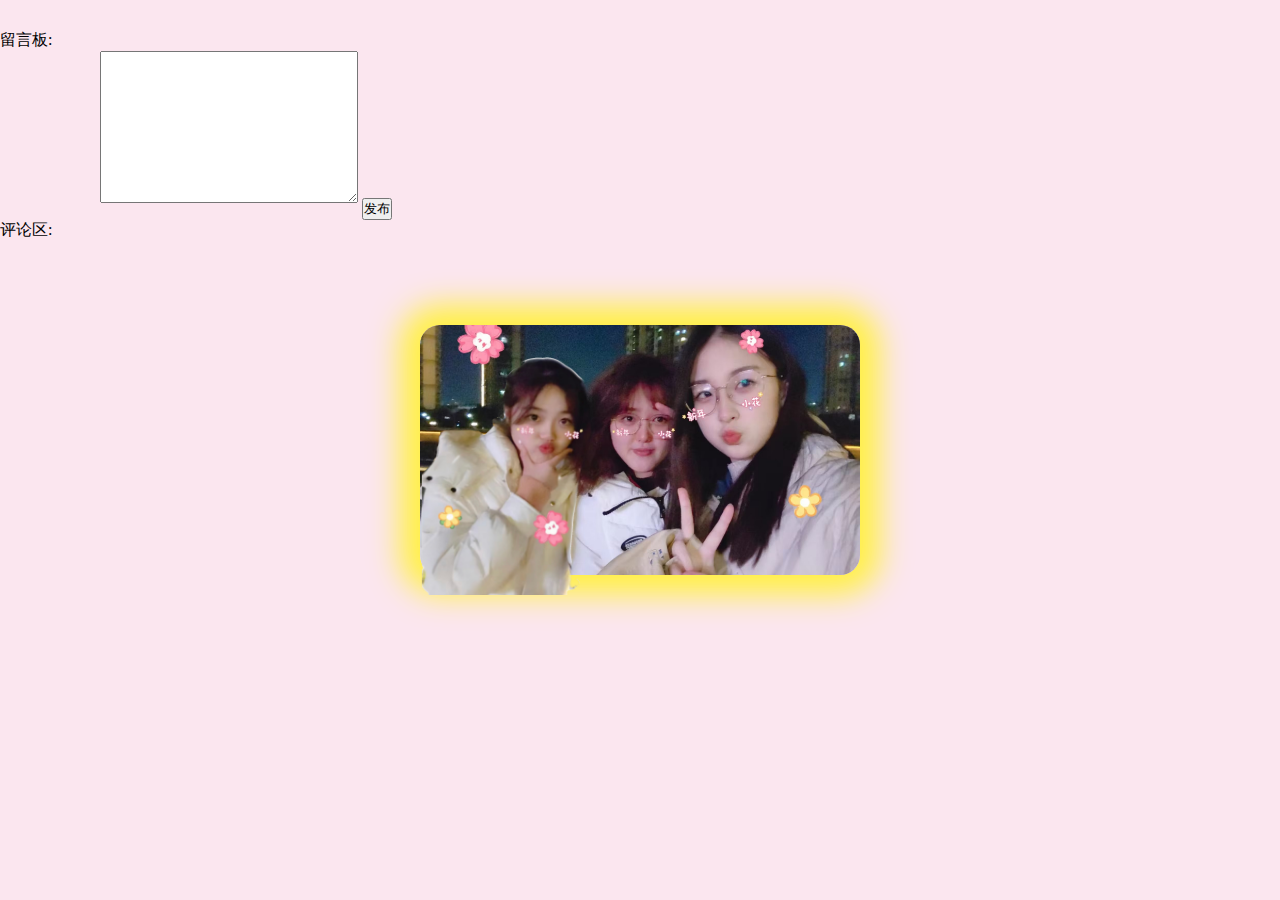
<file: index.html>
<!DOCTYPE html>
<html lang="en">
<head>
  <meta http-equiv="Pragma" content="no-cache" />
<meta http-equiv="Cache-Control" content="no-cache" />
<meta http-equiv="Expires" content="0" />
<meta http-equiv="Content-Type" content="text/html;charset=utf-8" />
<meta name="viewport" content="width=device-width,initial-scale=1.0,user-scalable=no"> 
  <meta charset="UTF-8">
  <link rel="stylesheet" href="css.css">
  <title>3D卡片折叠</title>
</head>
<body>
  

  <div class="warp">
    <div class="appd">
      <p>留言板:</p>
      <textarea name="bbs" id="bbs" cols="30" rows="10"></textarea>
      <button>发布</button>
      <p>评论区:</p>
      <ul></ul>
      <script src="index.js"></script>
    </div>
    <div class="card">
      <div class="rolebg">
        <img src="images/1677080137889.jpeg" alt="">
      </div>
      <div class="role">
        <img src="images/IMG_20230304_142120.png" alt="">
      </div>
      <div class="content">
        <h1>杨嘉琪小姐姐生日快乐！</h1>
        <p>天天开心，万事如意，反正就是要天天开心！！！
          </p>
      </div>
    </div>
  </div>
  <!-- 卡片展开 -->
 

</body>

</html>
</file>
<file: css.css>
*{
  margin: 0;
  padding: 0;
  box-sizing: border-box;

}

.warp{
  width:100%;
  height:100vh;
  background: url(images/QQ截图20230304153918.jpg) no-repeat;
  display:flex;
  justify-content: center;
  align-items: center;
}

.card{
  width: 440px;
  height: 250px;
  position: relative;
}

.rolebg{
  width: 440px;
  height: 250px;
  border-radius: 20px;
  overflow: hidden;
  box-shadow: 0px 0px 30px 20px rgb(255, 240, 69);
  transform-origin:bottom ;
  transition: 2s;
}

.rolebg img{
  width:100%;
  height: 100%; 
  object-fit: cover;
  
}
.role{
  width: 260px;
  height: 238px;
  position: absolute;
  bottom: -20px;
  left: -37px;
  transform-origin:bottom ;
  transition: 2s;
}
.role img{
  width: 100%;
  height: 100%;
}
.appd{
  position:absolute;
  left: 0px;
  top:30px;
}


.content{
  font-size: 20px;
  width: 440px;

  padding: 10px;
  color: hsl(294, 81%, 62%);
  position:absolute;
  bottom: -150px;
  opacity: 0;
  transition: 2s;
}
.content p{
  padding-bottom: 20px;
}

.card:hover .rolebg{
  transform:perspective(1000px)rotate(30deg)
  skewX(-20deg) scale(0.8)
}
.card:hover .role{
  transform:scale(1.5)
}
.card:hover .content{
  opacity: 1;

  transform:translateX(-100px);
  
}

textarea {
  outline: none;
  margin: 0 0 10px 100px;
}
ul {
  margin: 0;
  padding: 0;
}
li {
  list-style: none;
  width: 300px;
  height:60px;
  border: 1px solid #41ddbe;
  margin: 10px 0 10px 100px;
  font-size: 16px;
  color: hsl(326, 95%, 52%);
}
a {
  text-decoration: none;
  color: red;
  float: right;
}
/*占位*/
/*占位*/
/*占位*/
/*占位*/
/*占位*/
/*占位*/
/*占位*/
/*占位*/
/*占位*/
/*占位*/
/*占位*/
/*占位*/
</file>
